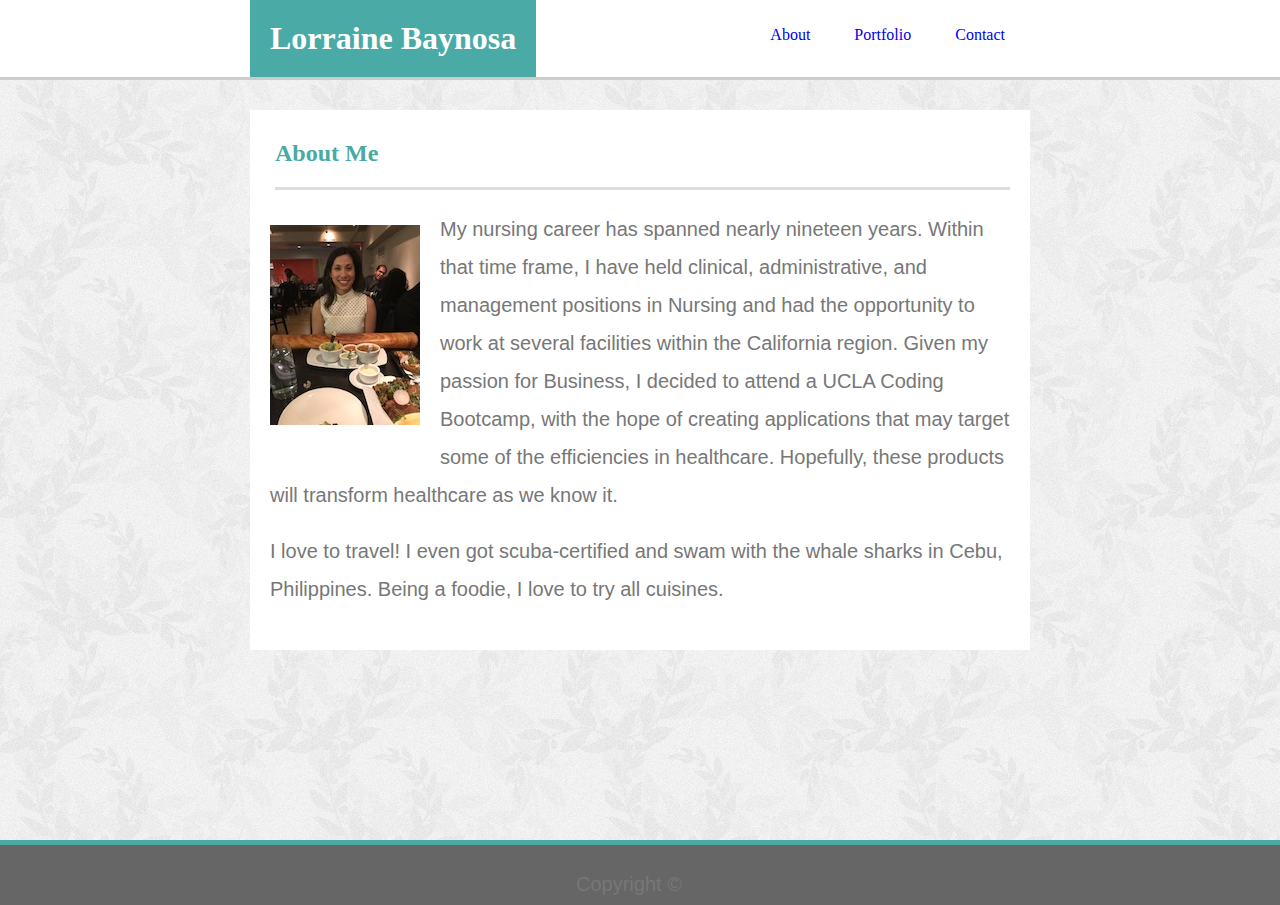
<file: index.html>
<!DOCTYPE html>
<html lang="en">

<head>
    <meta charset="UTF-8">
    <meta name="viewport" content="width=device-width, initial-scale=1.0">
    <meta http-equiv="X-UA-Compatible" content="ie=edge">
    <title>LBaynosa</title>
    <link rel="stylesheet" type="text/css" href="assets/css/style.css">

</head>

<body>
    <div id="container">
        <header>
            <div class="clearfix">
                <div class="name">
                    <h1>Lorraine Baynosa</h1>
                </div>
                <nav>
                    <ul>
                        <li><a href="index.html">About</a></li>
                        <li><a href="portfolio.html">Portfolio</a></li>
                        <li><a href="contact.html">Contact</a></li>
                    </ul>
                </nav>
            </div>
        </header>

        <section>
            <div class="content-profile">
                <div class="aboutme">
                    <h2>About Me</h2>
                </div>
                <div id="lorrie">
                    <img src="assets/images/profile.jpg" alt="Lorraine Baynosa">
                </div>
                <p>
                    My nursing career has spanned nearly nineteen years. Within that time frame, I have held clinical,
                    administrative, and management positions in Nursing and had the opportunity to work at several
                    facilities within the California region. Given my passion for Business, I decided to attend a UCLA Coding Bootcamp, with the hope of creating
                    applications that may target some of the efficiencies in healthcare. Hopefully, these products will
                    transform healthcare as we know it.
                </p>
                <br>
                <p> I love to travel! I even got scuba-certified and swam with the whale sharks in Cebu, Philippines.
                    Being a foodie, I love to try all cuisines.</p>
            </div>
        </section>
    </div>
    <footer>
        <div class="footer">
            <div class="footer_contents">
                <p>Copyright ©</p>
            </div>
        </div>
    </footer>
</body>

</html>
</file>
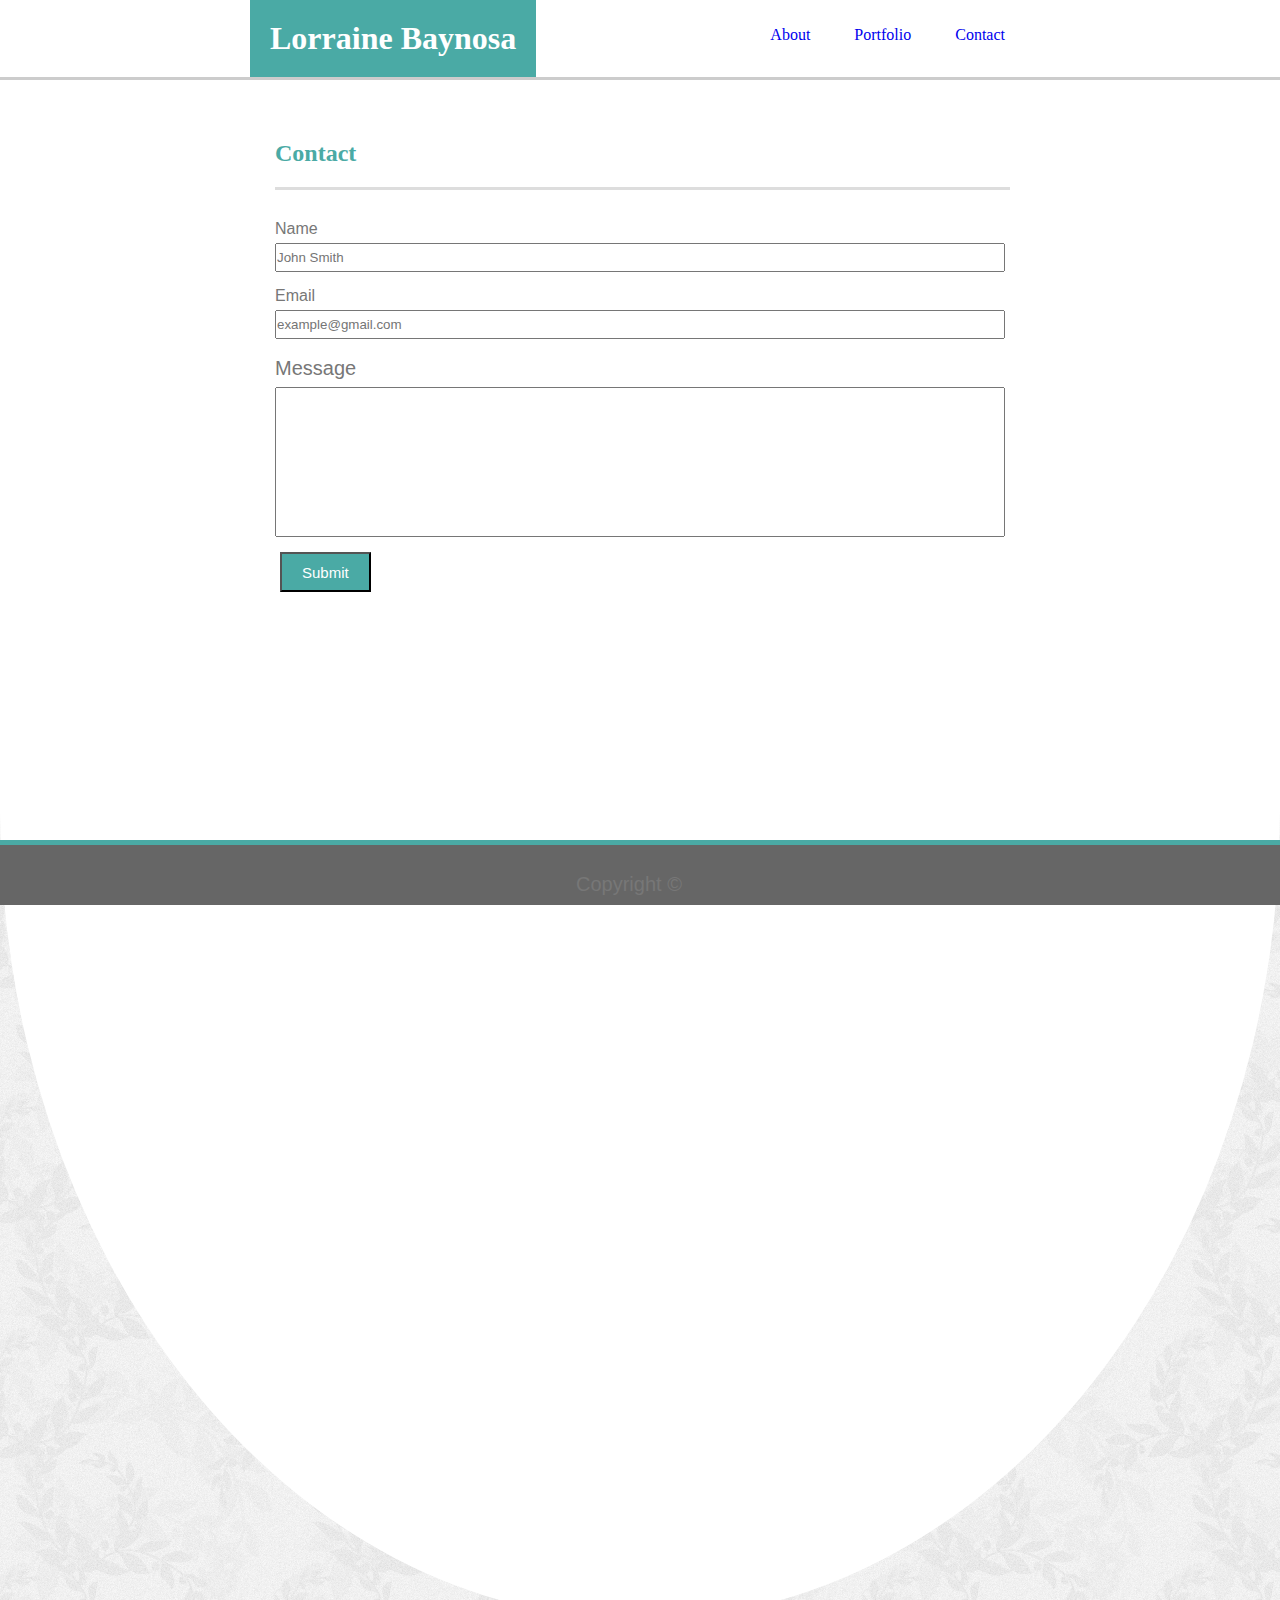
<file: contact.html>
<!DOCTYPE html>
<html lang="en">

<head>
    <meta charset="UTF-8">
    <meta name="viewport" content="width=device-width, initial-scale=1.0">
    <meta http-equiv="X-UA-Compatible" content="ie=edge">
    <title>Contact Form</title>
    <link rel="stylesheet" type="text/css" href="assets/css/style.css">

</head>

<body>
    <div id="container">
        <header>
            <div class="name">
                <h1>Lorraine Baynosa</h1>
            </div>
            <nav>
                <ul>
                    <li><a href="index.html">About</a></li>
                    <li><a href="portfolio.html">Portfolio</a></li>
                    <li><a href="contact.html">Contact</a></li>
                </ul>
            </nav>
        </header>

        <section>
            <div class="content-contact">
                <div class="contact">
                    <h2>Contact</h2>
                </div>
                <div class="contact_form"></div>
                <form method="post" id="contact" action="contactform.php">
                    <div class="form-box">
                        <label for="name">Name</label>
                        <input type="text" name="name" id="name" placeholder="John Smith" required>
                    </div>
                    <div class="form-box">
                        <label for="email">Email</label>
                        <input type="text" name="email" id="email" placeholder="example@gmail.com" required>
                    </div>
                    <div class="form-box">
                        <p>Message</p>
                        <textarea id="text_area"></textarea>
                        <div class="form-box">
                            <button class="button">Submit</button>
                        </div>
                    </div>
                </form>
            </div>
        </section>
    </div>
    <footer>
        <div class="footer">
            <div class="footer_contents">
                <p>Copyright ©</p>
            </div>
        </div>
    </footer>
</body>

</html>
</file>
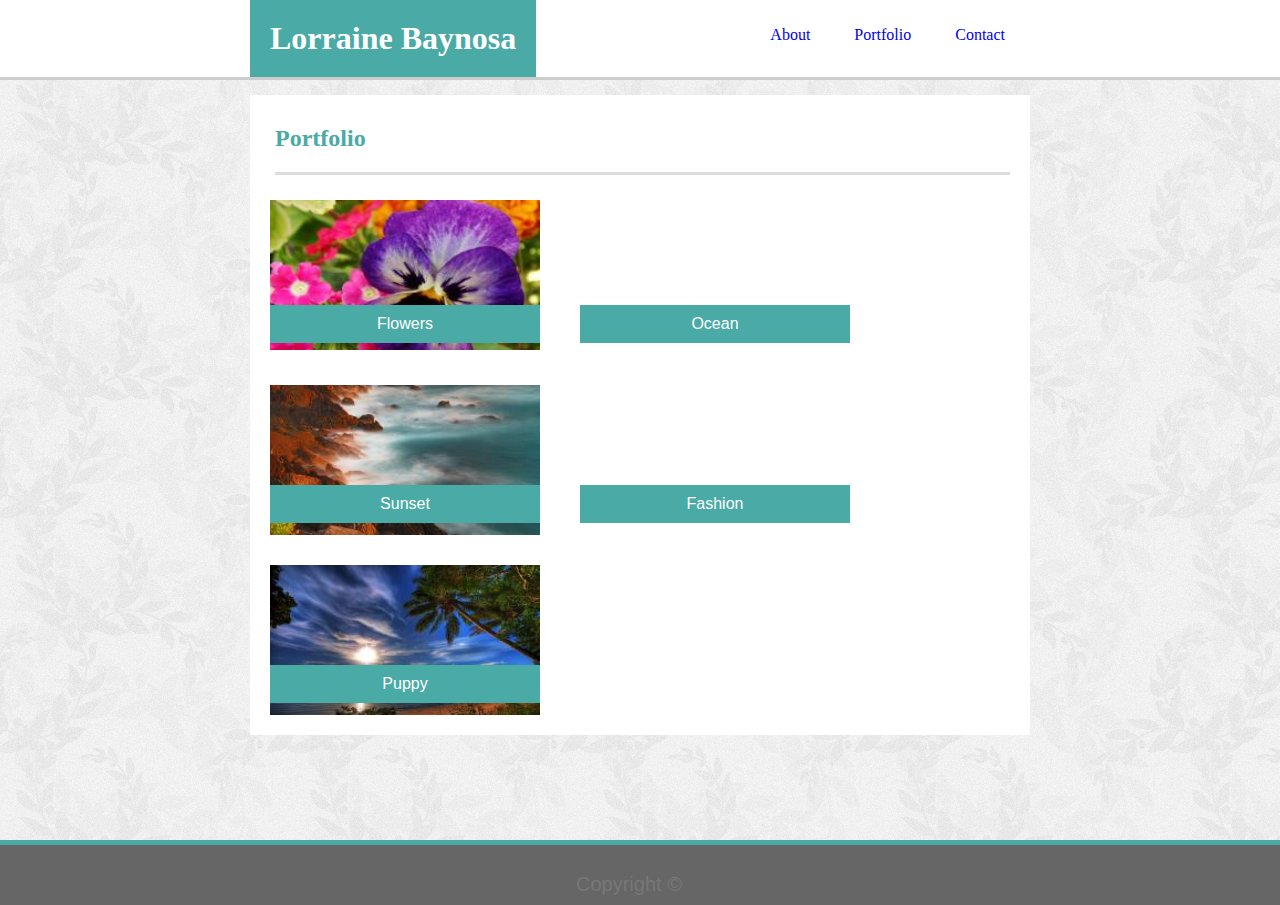
<file: portfolio.html>
<!DOCTYPE html>
<html lang="en">

<head>
    <meta charset="UTF-8">
    <meta name="viewport" content="width=device-width, initial-scale=1.0">
    <meta http-equiv="X-UA-Compatible" content="ie=edge">
    <title>Portfolio</title>
    <link rel="stylesheet" type="text/css" href="assets/css/style.css">

</head>

<body>
    <div id="container">
        <header>
            <div class="name">
                <h1>Lorraine Baynosa</h1>
            </div>
            <nav>
                <ul>
                    <li><a href="index.html">About</a></li>
                    <li><a href="portfolio.html">Portfolio</a></li>
                    <li><a href="contact.html">Contact</a></li>
                </ul>
            </nav>
        </header>

        <section>
            <div class="content-portfolio">
                <div class="portfolio">
                    <h2>Portfolio</h2>
                </div>
                <div class="images">
                    <div class="box1">
                        <img class="img1" src="assets/images/flowers.jpg" alt="flowers">
                        <div class="flowers">Flowers</div>
                    </div>
                    <div class="box2">
                        <img class="img2" src="assets/images/ocean.jpg" alt="ocean">
                        <div class="ocean">Ocean</div>
                    </div>
                    <div class="box3">
                        <img class="img3" src="assets/images/sunset.jpg" alt="sunset">
                        <div class="sunset">Sunset</div>
                    </div>
                    <div class="box4">
                        <img class="img4" src="assets/images/fashion.jpg" alt="fashion">
                        <div class="fashion">Fashion</div>
                    </div>
                    <div class="box5">
                        <img class="img5" src="assets/images/dog.jpg" alt="puppy">
                        <div class="puppy">Puppy</div>
                    </div>
                </div>
            </div>
        </section>
    </div>
    <footer>
        <div class="footer">
            <div class="footer_contents">
                <p>Copyright ©</p>
            </div>
        </div>
    </footer>
</body>

</html>
</file>
<file: assets/css/style.css>
* {
    margin: 0;
    padding: 0;
}



body {
    background: #EEEEEE;
    background-image: url(../images/xv.png); 
    margin: 0;
    padding: 0;
    font-family: Arial, Helvetica, sans-serif;
    color: #777777;
}

header {
    background: #ffffff;
    overflow: hidden;
    font-family: Georgia, 'Times New Roman', Times, serif;
    border-bottom-width: medium;
    border-bottom-style: solid;
    border-color: #cccccc;
    width: 100%;
}

.name {
    display: block;
    float: left;
    margin-left: 250px;
    background: #4aaaa5;
    color: #ffffff;
    padding: 20px;
}

nav {
    display: block;
    float: right;
    line-height: 70px;
    margin-right: 265px;
}

nav li {
    display: inline-block;
    padding: 5px 10px;
    margin-right: 0px;
    line-height: normal;
}

a {
    text-decoration: none;
}

ul {
    margin: 0; 
    padding: 0;
    list-style-type: none;
}

li {
    display: in-line block;
    border-radius: 3px;
    padding: 2px;
    margin-left: 20px;
}

.content-profile {
    background: #ffffff;
    border-color: #dddddd;
    font-family: Arial, Helvetica, sans-serif;
    color: #777777;
    max-width: 960px;
    margin: 30px 250px 0px 250px; 
    padding: 20px;
    height: 500px;
    overflow: auto;
}

.content-portfolio {
    background: #ffffff;
    border-color: #dddddd;
    font-family: Arial, Helvetica, sans-serif;
    color: #777777;
    max-width: 960px;
    margin: 15px 250px 0px 250px; 
    padding: 20px;
    height: 600px;
    overflow: auto;
}
.content-contact {
    background: #ffffff;
    border-color: #dddddd;
    font-family: Arial, Helvetica, sans-serif;
    color: #777777;
    max-width: 960px;
    margin: 30px 250px 0px 250px; 
    padding: 20px;
    height: 450px;
    overflow: auto;
}

p {
    text-align: left;
    font-size: 20px;
    line-height: 38px;
}
.aboutme, .contact, .portfolio {
    border-bottom-width: medium;
    border-bottom-width: length 920px;
    border-bottom-style: solid;
    border-bottom-color: #dddddd;
    margin-bottom: 20px;
    margin-left: 5px;
    font-family: Georgia, 'Times New Roman', Times, serif;
    color: #4aaaa5;
    padding: 10px 0px 20px 0px;
}

#lorrie {
    float: left;
    max-width: 50%;
    max-height: 50%;
    border-top: 10px;
    margin: 15px 20px 20px 0px;
}

.clearfix ::after {
    content: " ";
    clear: both; 
    display: table;
}

html, body {
    height: 100%;
}

#container {
    min-height: 100%;
    margin-bottom: -60px;
}

#container:after {
    content: "";
    display: block;
}

.footer {
    background: #666666;
    font-family: Arial, Helvetica, sans-serif;
    font-size: 3px;
    color: #777777;
    border-top-width: thick;
    border-top-style: solid;
    border-top-color: #4aaaa5;
    height: 60px;
    align-items: center;
    text-align: justify;
}

.footer_contents {
    padding: 20px 45% 0px 45%;
}

html, body {
    height: 100%;
    margin: 0;
}



/* CSS for contact form */

label, input {
    display: block;
    padding: 5px 0px;
}

.form-box {
    padding: 5px;
    display: flex;
    flex-direction: column;
}

.form-box input, .form-box text area {
    flex-basis: 100%;
}

#text_area {
    width: 100%;
    height: 150px;
    padding: 10px;
    box-sizing: border-box;
    resize: none;
}

.button {
    background:  #4aaaa5;
    color: #ffffff;
    font-size: 15px;
    padding: 5px 20px 5px 20px;
    flex-basis: 40px;
    height: 250px;
    align-self: flex-start;
    margin-top: 10px;
}

.button:hover {
    color: red;
    height: 180%;
}

.button::before {
    content: "";
    position: absolute;
    left: 0;
    width: 100%;
    height: 180%;
    background: #ffffff;
    z-index: -1;
    transition: 0.8s;
    top: 0;
    border-radius: 0 0 50% 50%;
}
/* CSS for portfolio form */

.img1, .img2, .img3, .img4, .img5 {
    width: 270px;
    height: 150px;
}

.img1, .img3 {
    margin-right: 40px;
}

.img1, .img2 {
    margin-top: 5px;
}

.img1, .img2, .img3, .img4, .img5 {
    float: left;
    margin-bottom: 30px;
}

.img2, .img4 {
    margin-right: 200px;
}

.box1, .box2, .box3, .box4, .box5 {
    position: relative;
}

.flowers {
    position: absolute;
    display: block;
    background: #4aaaa5;
    color: #ffffff;
    padding: 10px 0px;
    text-align: center;
    top: 110px;
    width: 270px;
}

.ocean {
    position: absolute;
    display: block;
    background: #4aaaa5;
    color: #ffffff;
    padding: 10px 0px;
    text-align: center;
    top: 110px;
    left: 310px;
    width: 270px;
}

.sunset {
    position: absolute;
    display: block;
    background: #4aaaa5;
    color: #ffffff;
    font-family: Arial, Helvetica, sans-serif;
    padding: 10px 0px;
    text-align: center;
    top: 290px;
    width: 270px;
}

.fashion {
    position: absolute;
    display: block;
    background: #4aaaa5;
    color: #ffffff;
    font-family: Arial, Helvetica, sans-serif;
    padding: 10px 0px;
    text-align: center;
    top: 290px;
    left: 310px;
    width: 270px;
}

.puppy {
    position: absolute;
    display: block;
    background: #4aaaa5;
    color: #ffffff;
    font-family: Arial, Helvetica, sans-serif;
    padding: 10px 0px;
    text-align: center;
    top: 470px;
    width: 270px;
}

a:hover {
    background-image: url("data:image/svg+xml;charset=utf8,%3Csvg id='squiggle-link' xmlns='http://www.w3.org/2000/svg' xmlns:xlink='http://www.w3.org/1999/xlink' xmlns:ev='http://www.w3.org/2001/xml-events' viewBox='0 0 20 4'%3E%3Cstyle type='text/css'%3E.squiggle{animation:shift .3s linear infinite;}@keyframes shift {from {transform:translateX(0);}to {transform:translateX(-20px);}}%3C/style%3E%3Cpath fill='none' stroke='%23453886' stroke-width='2' class='squiggle' d='M0,3.5 c 5,0,5,-3,10,-3 s 5,3,10,3 c 5,0,5,-3,10,-3 s 5,3,10,3'/%3E%3C/svg%3E");
}
</file>
